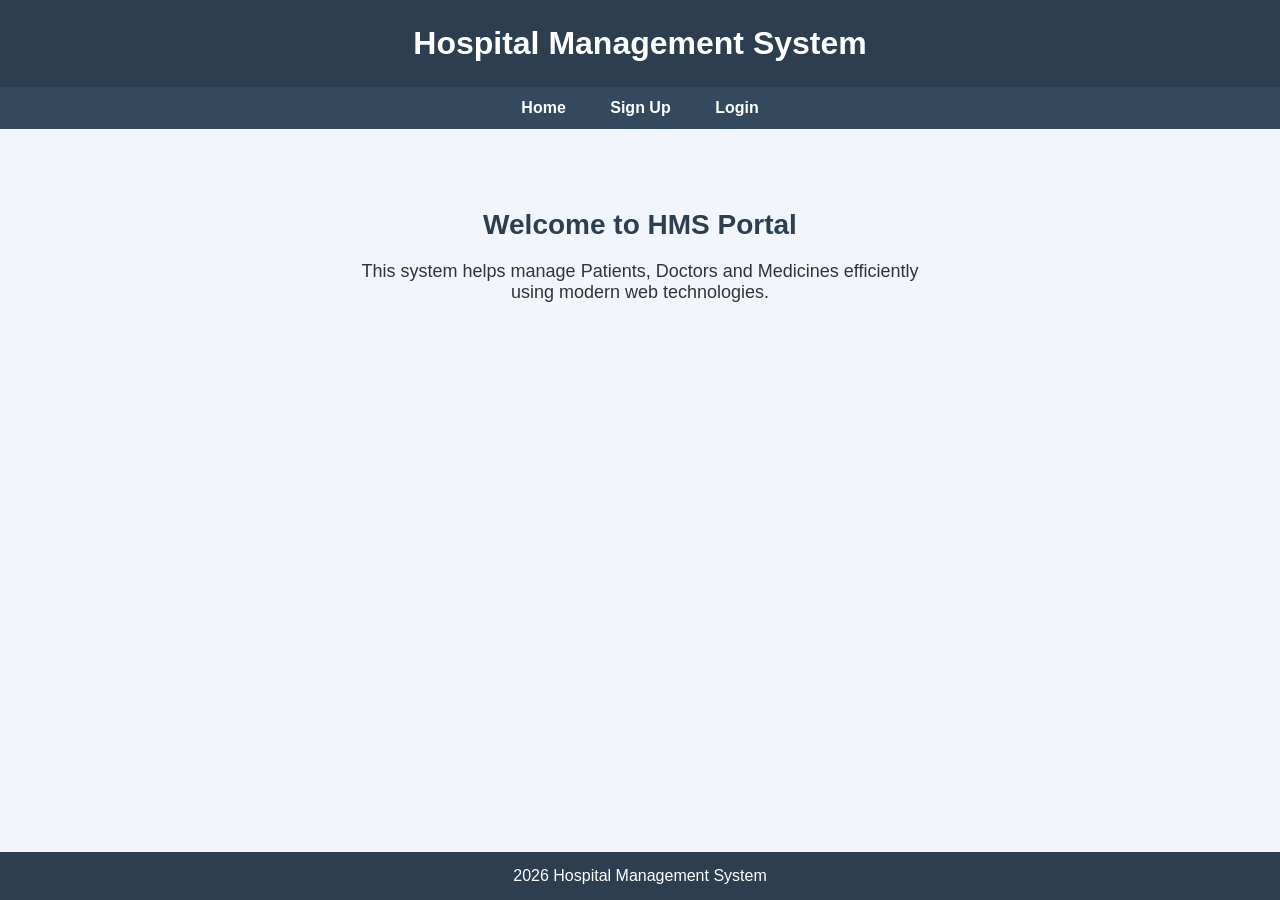
<file: target/H_M_S-1.0-SNAPSHOT/index.html>
<html>
    <head>
        <title>Welcome</title>
        <link rel="stylesheet" href="css/style.css">
    </head>
    <body>
        <header class="header">
            <h1>Hospital Management System</h1>
        </header>    

        <nav class="navbar">
            <a href="index.html">Home</a>
            <a href="signup.html">Sign Up</a>
            <a href="login.html">Login</a>
        </nav>

        <section class="section">
            <h2>Welcome to HMS Portal</h2>
            <p>This system helps manage Patients, Doctors and Medicines
                efficiently using modern web technologies.</p>
        </section>

        <footer class="footer">
            <p>2026 Hospital Management System</p>
        </footer>
    </body>
</html>
</file>
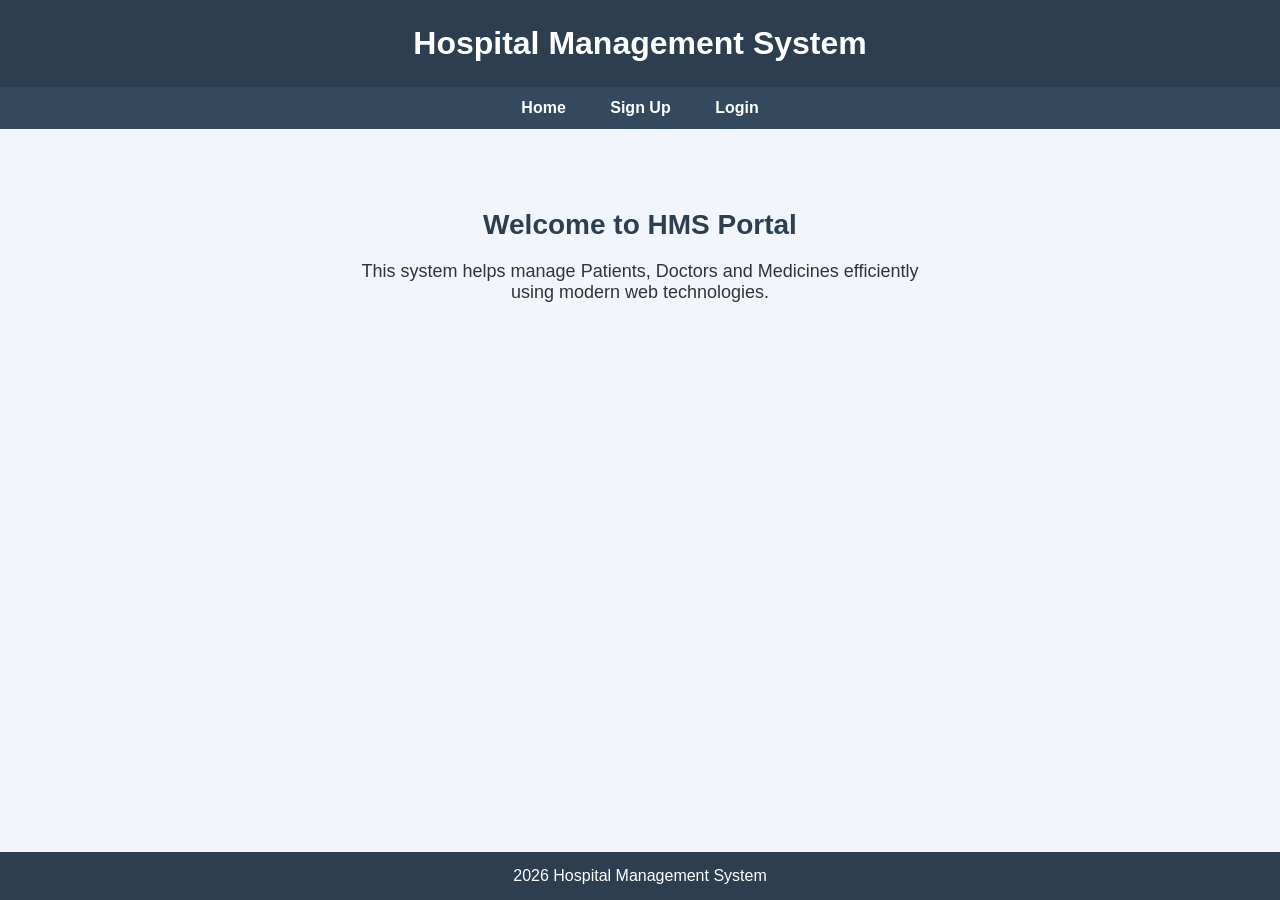
<file: Hospital_Management_System/target/Hospital_Management_System-1.0-SNAPSHOT/index.html>
<html>
    <head>
        <title>Welcome</title>
        <meta http-equiv="Content-Type" content="text/html; charset=UTF-8">
        <link rel="stylesheet" href="css/style.css">
    </head>
    <body>
        <header class="header">
            <h1>Hospital Management System</h1>
        </header>    

        <nav class="navbar">
            <a href="index.html">Home</a>
            <a href="signup.html">Sign Up</a>
            <a href="login.html">Login</a>
        </nav>

        <section class="section">
            <h2>Welcome to HMS Portal</h2>
            <p>This system helps manage Patients, Doctors and Medicines
                efficiently using modern web technologies.</p>
        </section>

        <footer class="footer">
            <p>2026 Hospital Management System</p>
        </footer>
    </body>
</html>
</file>
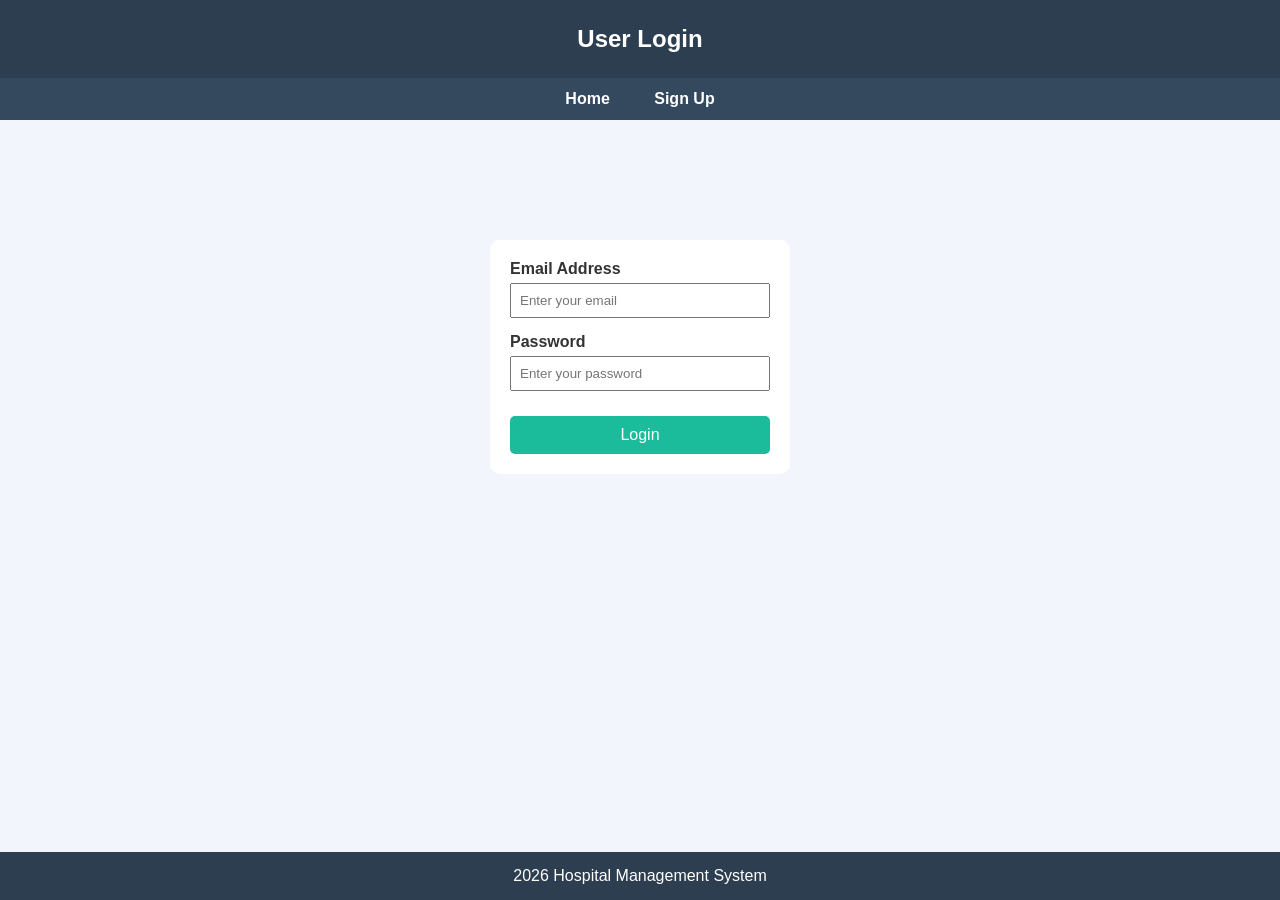
<file: target/H_M_S-1.0-SNAPSHOT/login.html>
<html>
    <head>
        <title>Login</title>
        <link rel="stylesheet" href="css/style.css">
        <script src="script.js"></script>
    </head>
    <body>
        <header class="header">
            <h2>User Login</h2>
        </header>

        <nav class="navbar">
            <a href="index.html">Home</a>
            <a href="signup.html">Sign Up</a>
        </nav>
        
        <div class="main-content">
            <div class="login-container">
                <form action="LoginServlet" method="POST" onsubmit="return validateLogin()">
                    <div class="form-group">
                        <label>Email Address</label>
                        <input type="email" id="email" name="email" placeholder="Enter your email">
                    </div>

                    <div class="form-group">
                        <label>Password</label>
                        <input type="password" id="password" name="password" placeholder="Enter your password">
                    </div>
                    <button type="submit">Login</button>
                </form>
            </div>
        </div>

        <footer class="footer">
            <p>2026 Hospital Management System</p>
        </footer>
    </body>
</html>
</file>
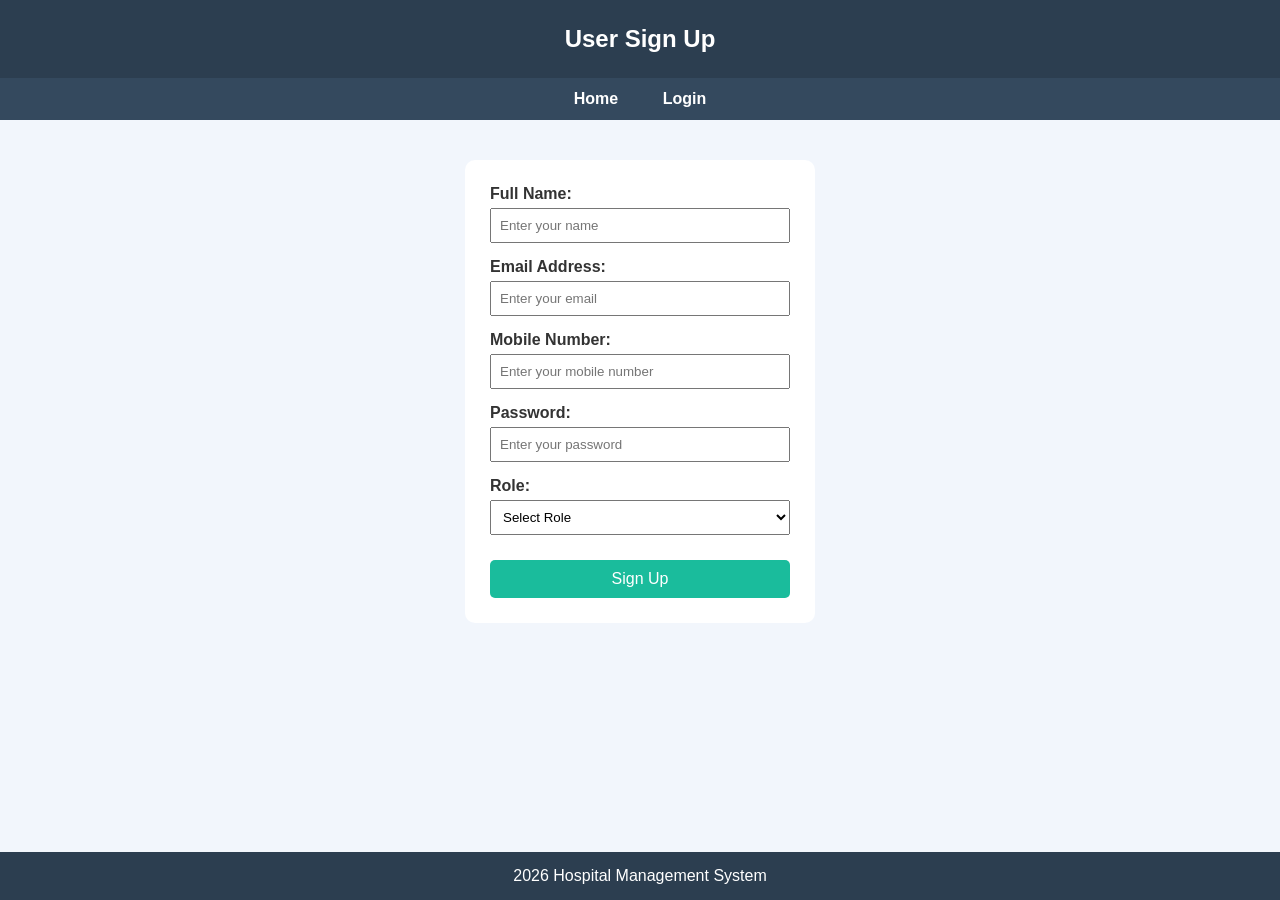
<file: target/H_M_S-1.0-SNAPSHOT/signup.html>
<html>
    <head>
        <title>Sign-Up</title>
        <link rel="stylesheet" href="css/style.css">
        <script src="script.js"></script>
    </head>
    <body>
        <header class="header">
            <h2>User Sign Up</h2>
        </header>

        <nav class="navbar">
            <a href="index.html">Home</a>
            <a href="login.html">Login</a>
        </nav>

        <div class="main-content">
            <div class="container">
                <form action="SignUpServlet" method="POST" onsubmit="return validateSignUp()">

                    <div class="form-group">
                        <label>Full Name:</label>
                        <input type="text" id="name" name="name" placeholder="Enter your name">
                    </div>

                    <div class="form-group">
                        <label>Email Address:</label>
                        <input type="email" id="email" name="email" placeholder="Enter your email">
                    </div>

                    <div class="form-group">
                        <label>Mobile Number:</label>
                        <input type="tel" id="mobile" name="contact" placeholder="Enter your mobile number">
                    </div>

                    <div class="form-group">
                        <label>Password:</label>
                        <input type="password" id="password" name="password" placeholder="Enter your password">
                    </div>

                    <div class="form-group">
                        <label>Role:</label>
                        <select name="role" id="role">
                            <option value="">Select Role</option>
                            <option value="patient">Patient</option>
                            <option value="doctor">Doctor</option>
                        </select>
                    </div>

                    <button type="submit">Sign Up</button>
                </form>
            </div>
        </div>       

        <footer class="footer">
            <p>2026 Hospital Management System</p>
        </footer>
    </body>
</html>
</file>
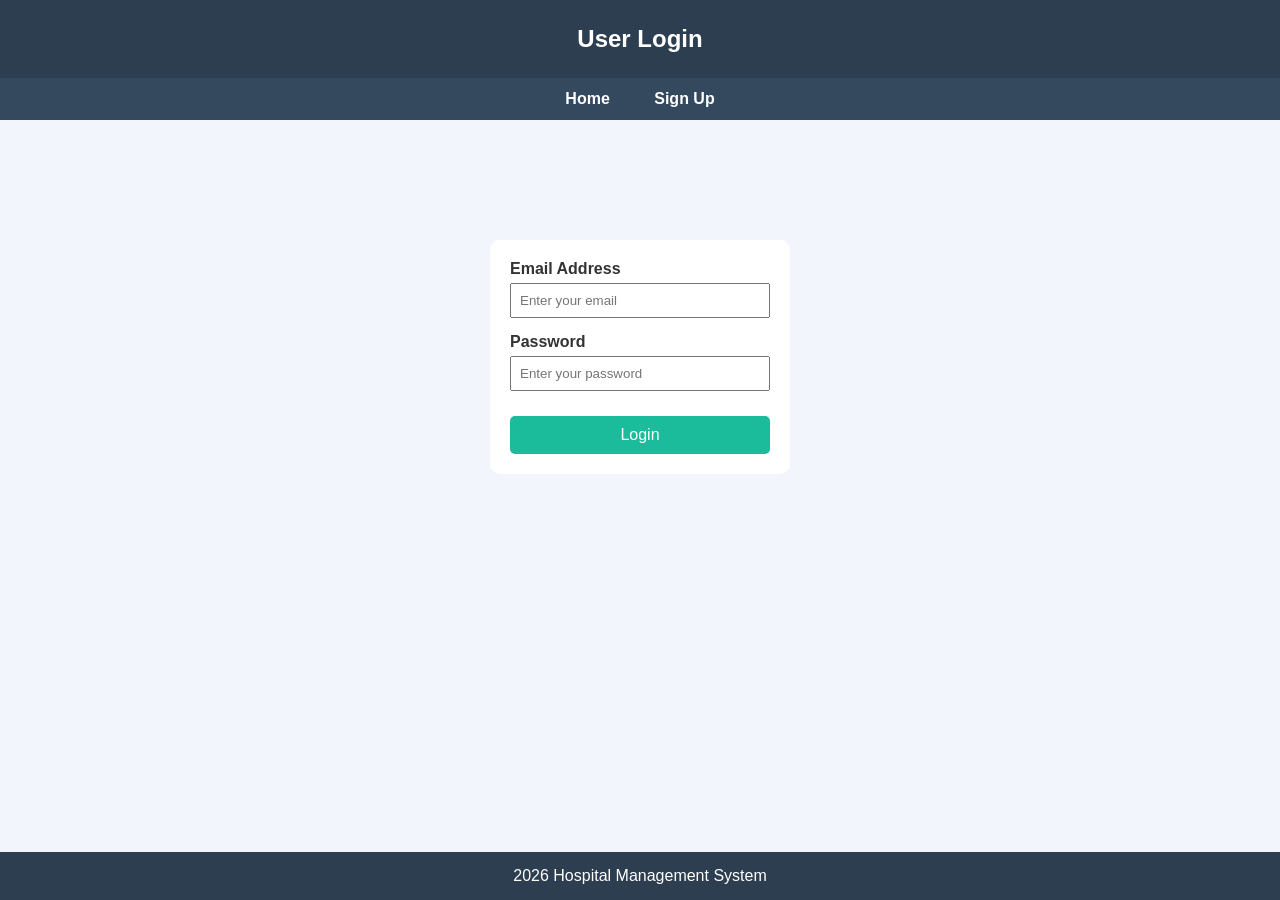
<file: HMS/target/HMS-1.0-SNAPSHOT/login.html>
<html>
    <head>
        <title>Login</title>
        <link rel="stylesheet" href="css/style.css">
        <script src="script.js"></script>
    </head>
    <body>
        <header class="header">
            <h2>User Login</h2>
        </header>

        <nav class="navbar">
            <a href="index.html">Home</a>
            <a href="signup.html">Sign Up</a>
        </nav>

        <div class="main-content">
        <div class="login-container">
            <form action="LoginServlet" method="POST" onsubmit="return validateLogin()">
                <div class="form-group">
                    <label>Email Address</label>
                    <input type="email" id="email" name="email" placeholder="Enter your email">
                </div>

                <div class="form-group">
                    <label>Password</label>
                    <input type="password" id="password" name="password" placeholder="Enter your password">
                </div>
                <button type="submit">Login</button>
            </form>
        </div>
        </div>

        <footer class="footer">
            <p>2026 Hospital Management System</p>
        </footer>
    </body>
</html>
</file>
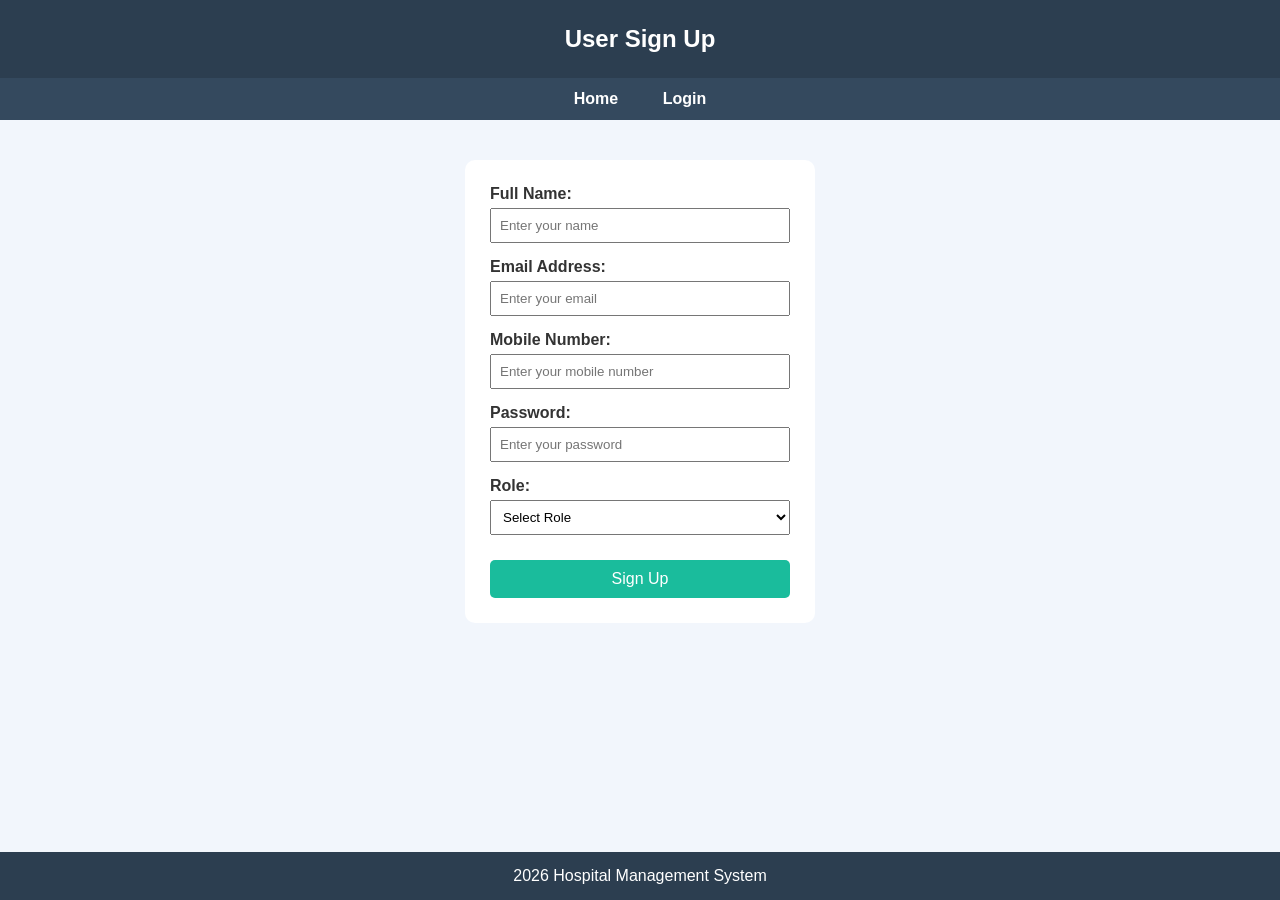
<file: HMS/target/HMS-1.0-SNAPSHOT/signup.html>
<html>
    <head>
        <title>Sign-Up</title>
        <link rel="stylesheet" href="css/style.css">
        <script src="script.js"></script>
    </head>
    <body>
        <header class="header">
            <h2>User Sign Up</h2>
        </header>

        <nav class="navbar">
            <a href="index.html">Home</a>
            <a href="login.html">Login</a>
        </nav>

        <div class="main-content">
        <div class="container">
            <form action="SignUpServlet" method="POST" onsubmit="return validateSignUp()">

                <div class="form-group">
                    <label>Full Name:</label>
                    <input type="text" id="name" name="name" placeholder="Enter your name">
                </div>

                <div class="form-group">
                    <label>Email Address:</label>
                    <input type="email" id="email" name="email" placeholder="Enter your email">
                </div>

                <div class="form-group">
                    <label>Mobile Number:</label>
                    <input type="tel" id="mobile" name="mobile" placeholder="Enter your mobile number">
                </div>

                <div class="form-group">
                    <label>Password:</label>
                    <input type="password" id="password" name="password" placeholder="Enter your password">
                </div>

                <div class="form-group">
                    <label>Role:</label>
                    <select name="role" id="role">
                        <option value="">Select Role</option>
                        <option value="patient">Patient</option>
                        <option value="doctor">Doctor</option>
                    </select>
                </div>

                <button type="submit">Sign Up</button>
            </form>
        </div>
        </div>

        <footer class="footer">
            <p>2026 Hospital Management System</p>
        </footer>
    </body>
</html>
</file>
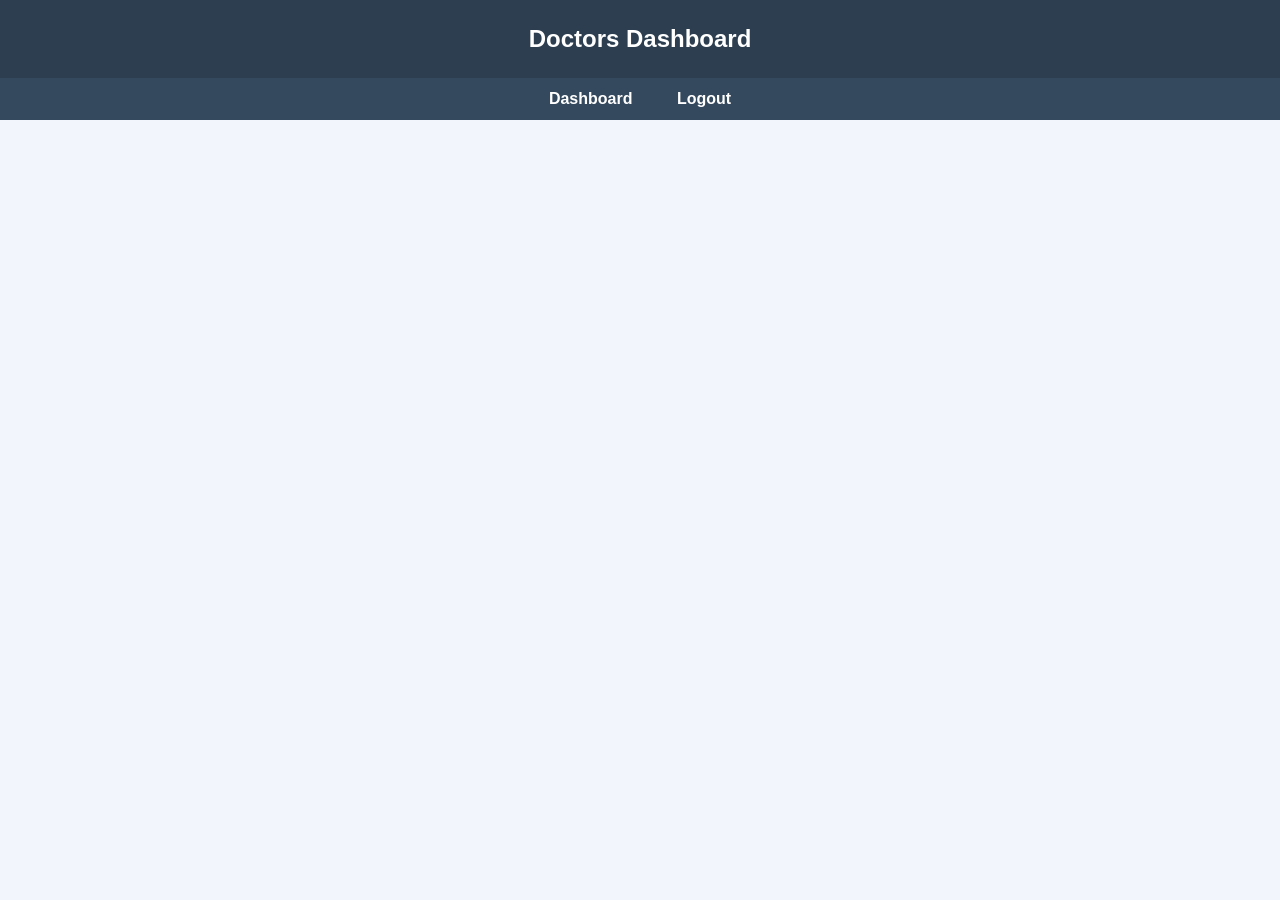
<file: Hospital_Management_System/target/Hospital_Management_System-1.0-SNAPSHOT/doctorDashboard.html>
<html>
    <head>
        <title>Dashboard</title>
        <meta charset="UTF-8">
        <meta name="viewport" content="width=device-width, initial-scale=1.0">
        <link rel="stylesheet" href="css/style.css">
    </head>
    <body>
         <header class="header">
            <h2>Doctors Dashboard</h2>
        </header>
        
        <nav class="navbar">
            <a href="doctorDashboard.jsp">Dashboard</a>
            <a href="index.html">Logout</a>
        </nav>
        
    </body>
</html>
</file>
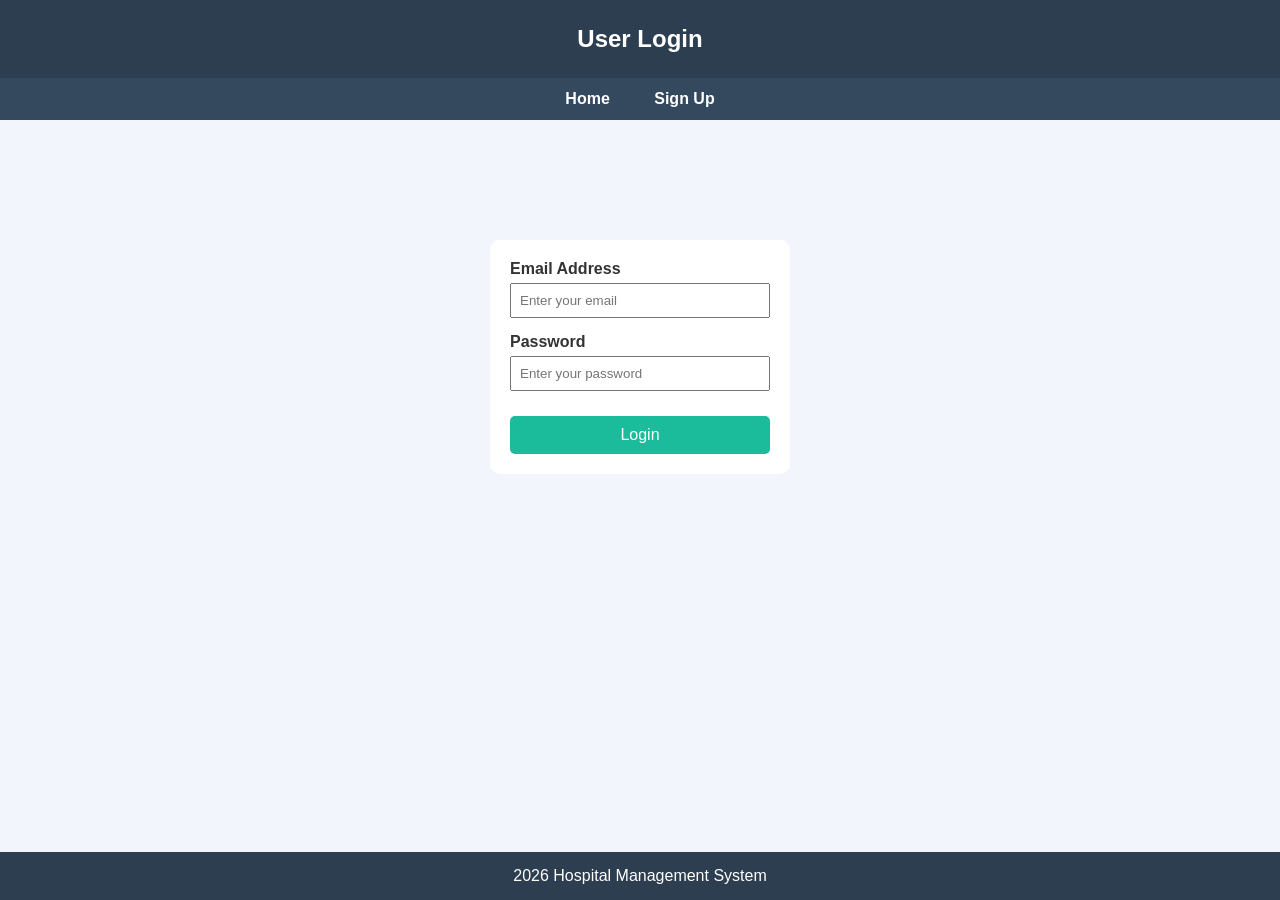
<file: Hospital_Management_System/target/Hospital_Management_System-1.0-SNAPSHOT/login.html>
<!DOCTYPE html>
<html>
    <head>
        <title>Login</title>
        <meta charset="UTF-8">
        <meta name="viewport" content="width=device-width, initial-scale=1.0">
        <link rel="stylesheet" href="css/style.css">
        <script src="script.js"></script>
    </head>
    <body>
        <header class="header">
            <h2>User Login</h2>
        </header>

        <nav class="navbar">
            <a href="index.html">Home</a>
            <a href="signup.html">Sign Up</a>
        </nav>
<div class="main-content">
        <div class="login-container">
            <form action="LoginServlet" method="POST" onsubmit="return validateLogin()">
                <div class="form-group">
                    <label>Email Address</label>
                    <input type="email" id="email" name="email" placeholder="Enter your email">
                </div>

                <div class="form-group">
                    <label>Password</label>
                    <input type="password" id="password" name="password" placeholder="Enter your password">
                </div>
                <button type="submit">Login</button>
            </form>
        </div>
</div>
        <footer class="footer">
            <p>2026 Hospital Management System</p>
        </footer>
    </body>
</html>
</file>
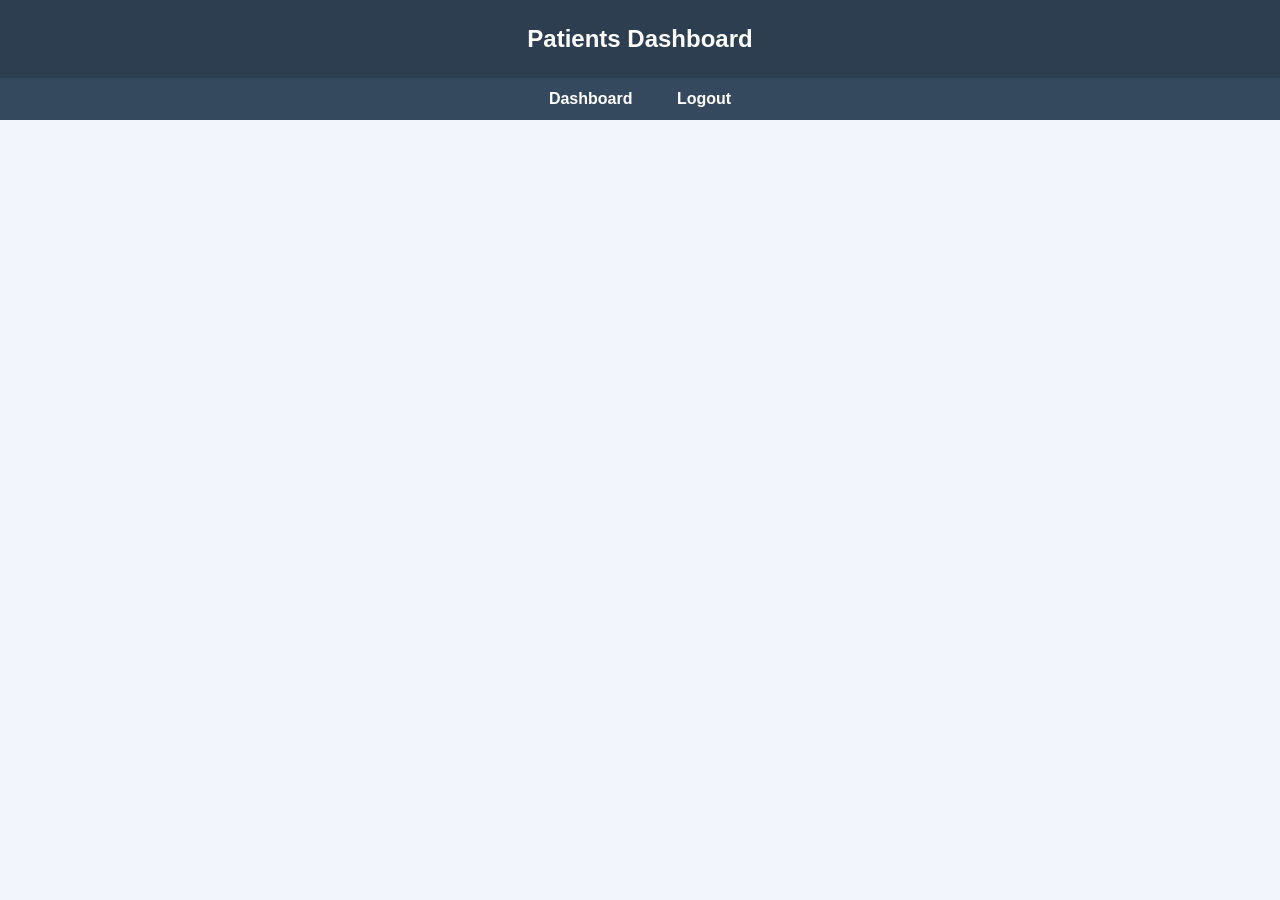
<file: Hospital_Management_System/target/Hospital_Management_System-1.0-SNAPSHOT/patientDashboard.html>
<!DOCTYPE html>
<!--
Click nbfs://nbhost/SystemFileSystem/Templates/Licenses/license-default.txt to change this license
Click nbfs://nbhost/SystemFileSystem/Templates/JSP_Servlet/Html.html to edit this template
-->
<html>
    <head>
        <title>Dashboard</title>
        <meta charset="UTF-8">
        <meta name="viewport" content="width=device-width, initial-scale=1.0">
        <link rel="stylesheet" href="css/style.css">
    </head>
    <body>
         <header class="header">
            <h2>Patients Dashboard</h2>
        </header>
        
        <nav class="navbar">
            <a href="patientDashboard.jsp">Dashboard</a>
            <a href="index.html">Logout</a>
        </nav>
        

    </body>
</html>
</file>
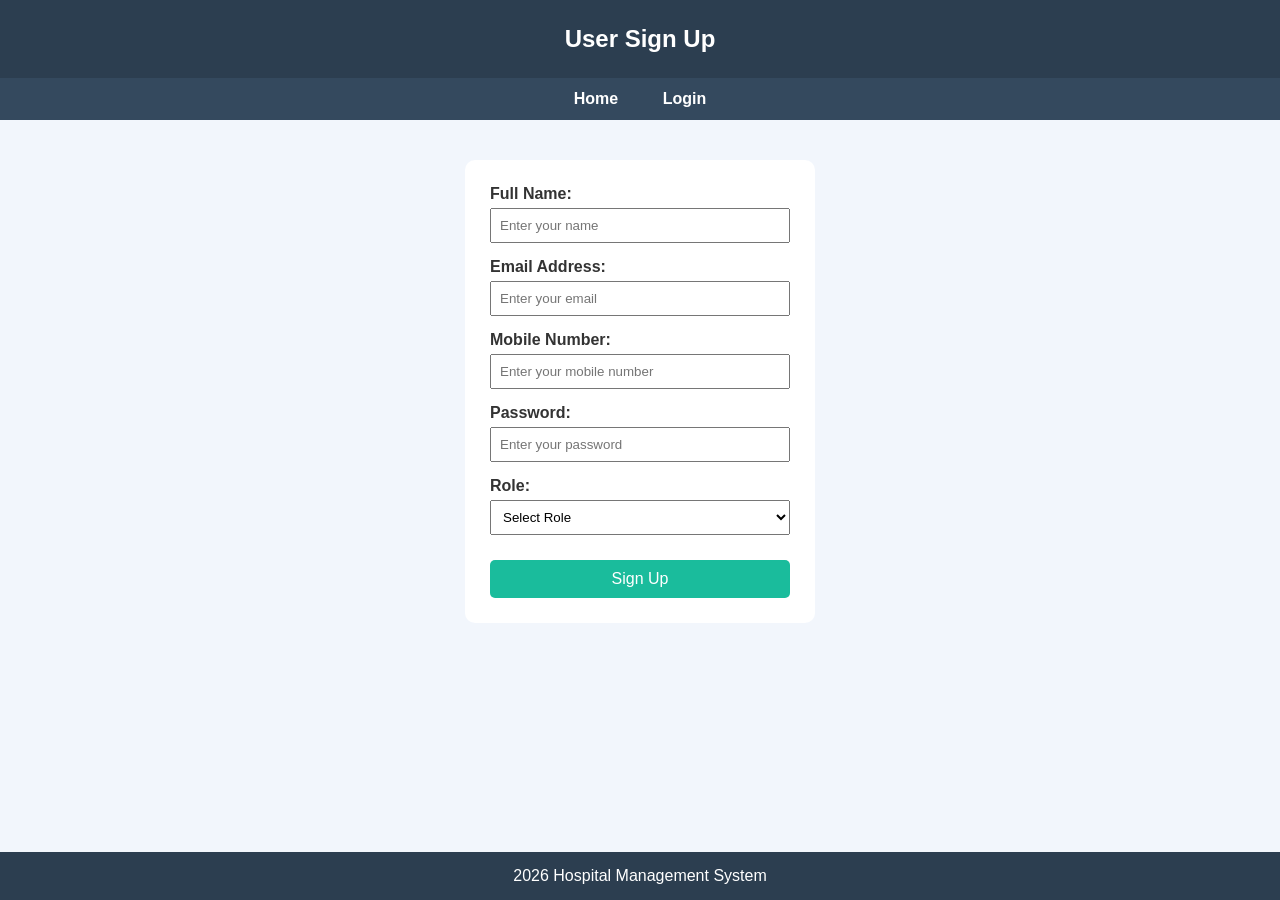
<file: Hospital_Management_System/target/Hospital_Management_System-1.0-SNAPSHOT/signup.html>
<!DOCTYPE html>
<html>
    <head>
        <title>Sign-Up</title>
        <meta charset="UTF-8">
        <meta name="viewport" content="width=device-width, initial-scale=1.0">
        <link rel="stylesheet" href="css/style.css">
        <script src="script.js"></script>
    </head>
    <body>
        <header class="header">
            <h2>User Sign Up</h2>
        </header>

        <nav class="navbar">
            <a href="index.html">Home</a>
            <a href="login.html">Login</a>
        </nav>
        <div class="main-content">
            <div class="container">
                <form action="SignUpServlet" method="POST" onsubmit="return validateSignUp()">

                    <div class="form-group">
                        <label>Full Name:</label>
                        <input type="text" id="name" name="name" placeholder="Enter your name">
                    </div>

                    <div class="form-group">
                        <label>Email Address:</label>
                        <input type="email" id="email" name="email" placeholder="Enter your email">
                    </div>

                    <div class="form-group">
                        <label>Mobile Number:</label>
                        <input type="tel" id="mobile" name="mobile" placeholder="Enter your mobile number">
                    </div>

                    <div class="form-group">
                        <label>Password:</label>
                        <input type="password" id="password" name="password" placeholder="Enter your password">
                    </div>

                    <div class="form-group">
                        <label>Role:</label>
                        <select name="role" id="role">
                            <option value="">Select Role</option>
                            <option value="patient">Patient</option>
                            <option value="doctor">Doctor</option>
                        </select>
                    </div>

                    <button type="submit">Sign Up</button>
                </form>
            </div>
        </div>
        <footer class="footer">
            <p>2026 Hospital Management System</p>
        </footer>
    </body>
</html>
</file>
<file: target/H_M_S-1.0-SNAPSHOT/css/style.css>
* {
    margin: 0;
    padding: 0;
    box-sizing: border-box;
}

body {
    font-family: Arial, sans-serif;
    background-color: #f2f6fc;
    color: #333;
    display: flex;
    flex-direction: column;
    min-height: 100vh;
}

.header {
    background-color: #2c3e50;
    color: white;
    text-align: center;
    padding: 25px 0;
}

.navbar {
    background-color: #34495e;
    text-align: center;
    padding: 12px 0;
}

.navbar a {
    color: white;
    text-decoration: none;
    margin: 0 20px;
    font-size: 16px;
    font-weight: bold;
}

.navbar a:hover {
    color: #1abc9c;
}

.section {
    text-align: center;
    padding: 80px 20px;
    flex: 1;
}

.section h2 {
    font-size: 28px;
    margin-bottom: 20px;
    color: #2c3e50;
}

.section p {
    font-size: 18px;
    max-width: 600px;
    margin: 0 auto;
}

.main-content {
    flex: 1;
    display: flex;
    justify-content: center;
    align-items: flex-start;
    padding-top: 40px;
}

.container{
    width:350px;
    margin: 0 auto;
    background:white;
    padding:25px;
    border-radius:10px;
}

.login-container {
    width: 300px;
    margin: 80px auto;
    background:white;
    padding: 20px;
    border-radius: 10px;
}

.form-group{
    margin-bottom:15px;
}

.form-group label{
    font-weight:bold;
}

.form-group input,
.form-group select{
    width:100%;
    padding:8px;
    margin-top:5px;
}

button{
    width:100%;
    padding:10px;
    background:#1abc9c;
    border:none;
    color:white;
    font-size:16px;
    border-radius:5px;
    cursor:pointer;
    margin-top: 10px;
}

button:hover{
    background:#16a085;
}

.dashboard-container {
    width: 90%;
    margin: 30px auto;
    text-align: center;
    flex: 1;
}

.container h3 {
    margin-bottom: 20px;
    color: #2c3e50;
}

table {
    width: 90%;
    margin: 20px auto;
    background-color: #ffffff;
    border-spacing: 0;
    table-layout:fixed;
}

th {
    background-color: #16a085;
    color: white;
}

th, td {
    padding: 10px;
    text-align: center;   
}

table, th, td {
    border: 1px solid #ddd;
}

input[type=submit]{
    padding:6px 15px;
    border:1px solid #777;
    background:#ddd;
    cursor:pointer;
}

input[type=submit]:hover{
    background:#ccc;
}

.footer {
    background-color: #2c3e50;
    color: white;
    text-align: center;
    padding: 15px 0;
/*    position: relative;*/
    width: 100%;
}
</file>
<file: Hospital_Management_System/target/Hospital_Management_System-1.0-SNAPSHOT/css/style.css>
* {
    margin: 0;
    padding: 0;
    box-sizing: border-box;
}

body {
    font-family: Arial, sans-serif;
    background-color: #f2f6fc;
    color: #333;
    display: flex;
    flex-direction: column;
    min-height: 100vh;
}

.header {
    background-color: #2c3e50;
    color: white;
    text-align: center;
    padding: 25px 0;
}

.navbar {
    background-color: #34495e;
    text-align: center;
    padding: 12px 0;
}

.navbar a {
    color: white;
    text-decoration: none;
    margin: 0 20px;
    font-size: 16px;
    font-weight: bold;
}

.navbar a:hover {
    color: #1abc9c;
}

.section {
    text-align: center;
    padding: 80px 20px;
    flex: 1;
}

.section h2 {
    font-size: 28px;
    margin-bottom: 20px;
    color: #2c3e50;
}

.section p {
    font-size: 18px;
    max-width: 600px;
    margin: 0 auto;
}

.main-content {
    flex: 1;
    display: flex;
    justify-content: center;
    align-items: flex-start;
    padding-top: 40px;
}

.container{
    width:350px;
    margin: 0 auto;
    background:white;
    padding:25px;
    border-radius:10px;
}

.login-container {
    width: 300px;
    margin: 80px auto;
    background:white;
    padding: 20px;
    border-radius: 10px;
}

.form-group{
    margin-bottom:15px;
}

.form-group label{
    font-weight:bold;
}

.form-group input,
.form-group select{
    width:100%;
    padding:8px;
    margin-top:5px;
}

button{
    width:100%;
    padding:10px;
    background:#1abc9c;
    border:none;
    color:white;
    font-size:16px;
    border-radius:5px;
    cursor:pointer;
    margin-top: 10px;
}

button:hover{
    background:#16a085;
}

.dashboard-container {
    width: 90%;
    margin: 30px auto;
    text-align: center;
    flex: 1;
}

.container h3 {
    margin-bottom: 20px;
    color: #2c3e50;
}

table {
    width: 90%;
    margin: 20px auto;
    background-color: #ffffff;
    border-spacing: 0;
    table-layout:fixed;
}

th {
    background-color: #16a085;
    color: white;
}

th, td {
    padding: 10px;
    text-align: center;   
}

table, th, td {
    border: 1px solid #ddd;
}

input[type=submit]{
    padding:6px 15px;
    border:1px solid #777;
    background:#ddd;
    cursor:pointer;
}

input[type=submit]:hover{
    background:#ccc;
}

.footer {
    background-color: #2c3e50;
    color: white;
    text-align: center;
    padding: 15px 0;
/*    position: relative;*/
    width: 100%;
}
</file>
<file: HMS/target/HMS-1.0-SNAPSHOT/css/style.css>
* {
    margin: 0;
    padding: 0;
    box-sizing: border-box;
}

body {
    font-family: Arial, sans-serif;
    background-color: #f2f6fc;
    color: #333;
    display: flex;
    flex-direction: column;
    min-height: 100vh;
}

.header {
    background-color: #2c3e50;
    color: white;
    text-align: center;
    padding: 25px 0;
}

.navbar {
    background-color: #34495e;
    text-align: center;
    padding: 12px 0;
}

.navbar a {
    color: white;
    text-decoration: none;
    margin: 0 20px;
    font-size: 16px;
    font-weight: bold;
}

.navbar a:hover {
    color: #1abc9c;
}

.section {
    text-align: center;
    padding: 80px 20px;
    flex: 1;
}

.section h2 {
    font-size: 28px;
    margin-bottom: 20px;
    color: #2c3e50;
}

.section p {
    font-size: 18px;
    max-width: 600px;
    margin: 0 auto;
}

.main-content {
    flex: 1;
    display: flex;
    justify-content: center;
    align-items: flex-start;
    padding-top: 40px;
}

.container{
    width:350px;
    margin: 0 auto;
    background:white;
    padding:25px;
    border-radius:10px;
}

.login-container {
    width: 300px;
    margin: 80px auto;
    background:white;
    padding: 20px;
    border-radius: 10px;
}

.form-group{
    margin-bottom:15px;
}

.form-group label{
    font-weight:bold;
}

.form-group input,
.form-group select{
    width:100%;
    padding:8px;
    margin-top:5px;
}

button{
    width:100%;
    padding:10px;
    background:#1abc9c;
    border:none;
    color:white;
    font-size:16px;
    border-radius:5px;
    cursor:pointer;
    margin-top: 10px;
}

button:hover{
    background:#16a085;
}

.dashboard-container {
    width: 90%;
    margin: 30px auto;
    text-align: center;
    flex: 1;
}

.container h3 {
    margin-bottom: 20px;
    color: #2c3e50;
}

table {
    width: 90%;
    margin: 20px auto;
    background-color: #ffffff;
    border-spacing: 0;
    table-layout:fixed;
}

th {
    background-color: #16a085;
    color: white;
}

th, td {
    padding: 10px;
    text-align: center;   
}

table, th, td {
    border: 1px solid #ddd;
}

input[type=submit]{
    padding:6px 15px;
    border:1px solid #777;
    background:#ddd;
    cursor:pointer;
}

input[type=submit]:hover{
    background:#ccc;
}

.footer {
    background-color: #2c3e50;
    color: white;
    text-align: center;
    padding: 15px 0;
/*    position: relative;*/
    width: 100%;
}
</file>
